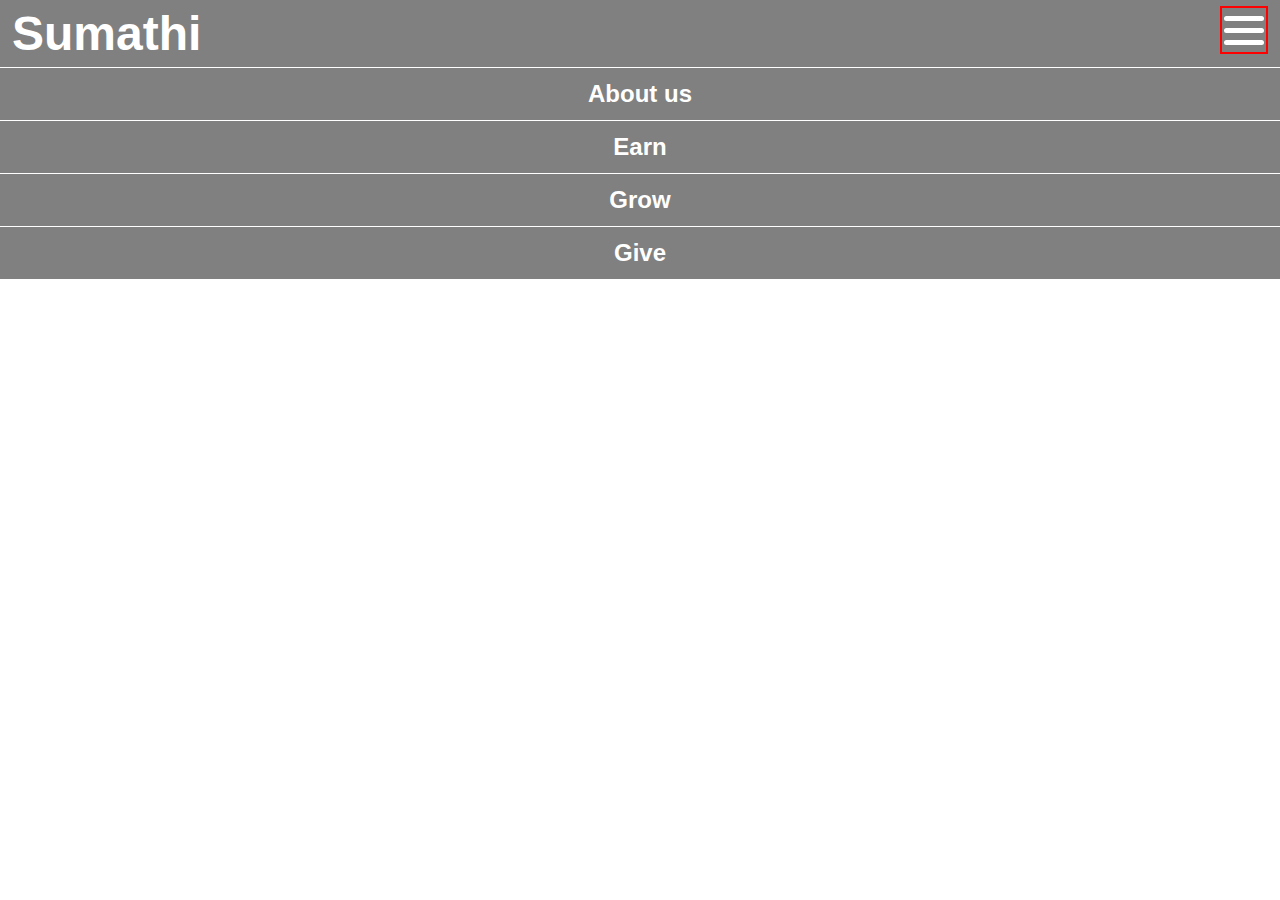
<file: index.html>
<!DOCTYPE html>
<html lang="en">
<head>
    <meta charset="UTF-8">
    <meta name="viewport" content="width=device-width, initial-scale=1.0">
    <title>animations</title>
    <link rel="stylesheet" href="aniprojects.css">
</head>
<body>
    <header>
        <section class="header-title-line">
            <h1>Sumathi</h1>
            <button class="menu-button">
                <div class="menu-icon"></div>
            </button>
        </section>
        <nav>
            <ul>
                <li><a href="animation.html">About us</a></li>
                <li><a href="#">Earn</a></li>
                <li><a href="#">Grow</a></li>
                <li><a href="#">Give</a></li>
            </ul>
        </nav>
    </header>
    
    <main>
        
    </main>
    
    
</body>
</html>
</file>
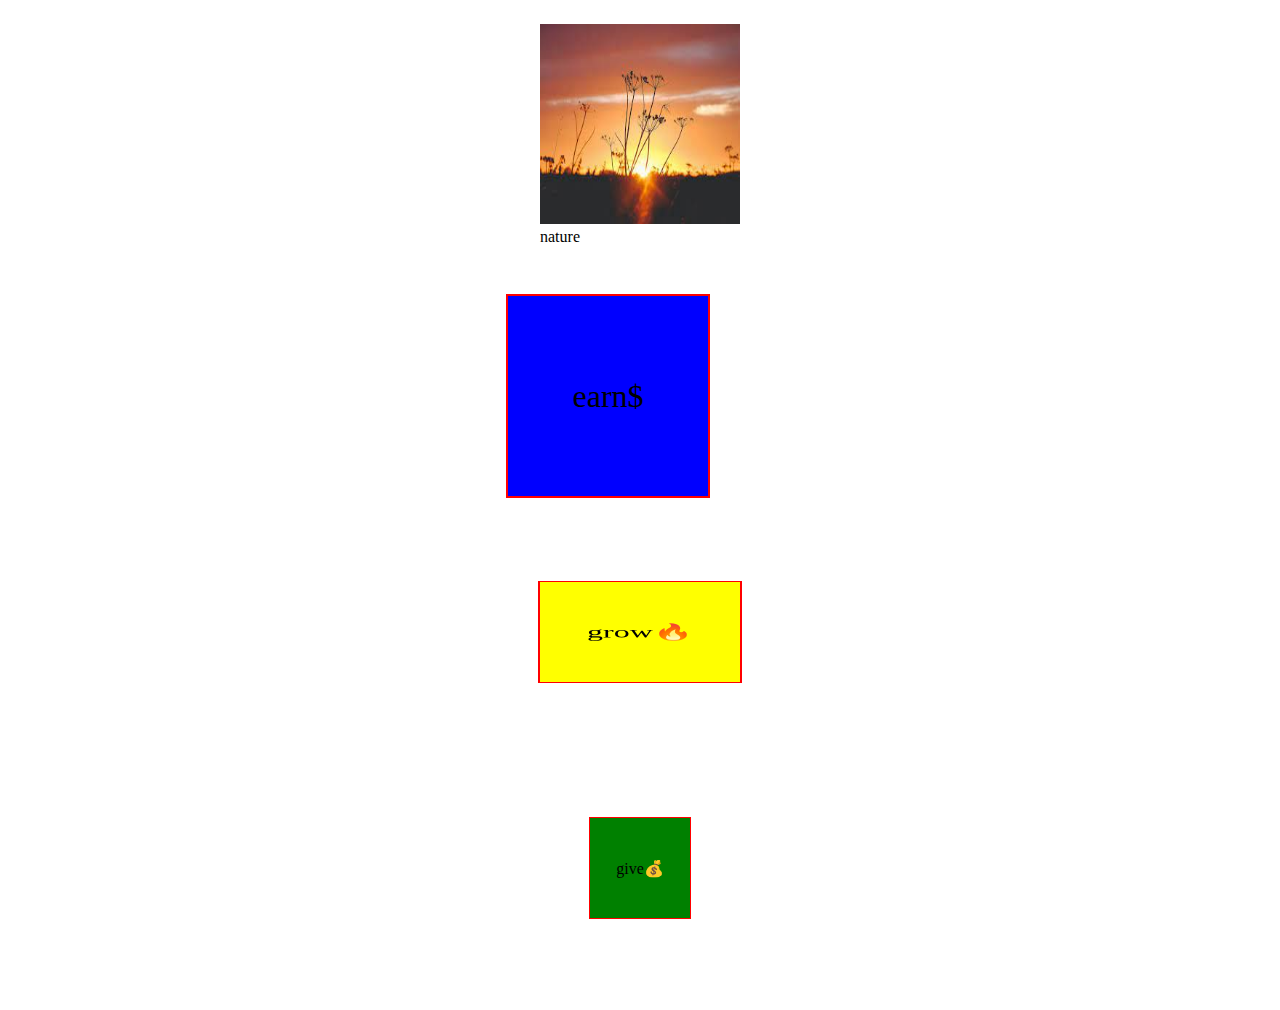
<file: animation.html>
<!DOCTYPE html>
<html lang="en">
<head>
    <meta charset="UTF-8">
    <meta name="viewport" content="width=device-width, initial-scale=1.0">
    <title>animations</title>
    <link rel="stylesheet" href="animation.css">
</head>
<body>
    <figure>
        <img src="images.jpg" alt="cute" width="200" height="200">
        <figcaption>nature</figcaption>
    </figure>
    <nav>
        <div class="square blue">earn&#36;</div>
        <div class="square yellow">grow&#128293;</div>
        <div class="square green">give&#128176;</div>
    </nav>
    

    
</body>
</html>
</file>
<file: aniprojects.css>
*{
    margin: 0;
    padding: 0;
    box-sizing: border-box;
}
:root{
    --HEADER-BGCOLOR:grey;
    --HEADER-COLOR: white;
}
html{
    font-size: 1.5rem;
    font-family: 'nunito', sans-serif;
}
body{
    min-height:100vh;
    display: flex;
    flex-flow: column nowrap;
}
header{
    background-color: var(--HEADER-BGCOLOR);
    color: var(--HEADER-COLOR);
    
    
}
/* sumathi and..... dot to vertical mari.... vertical line button making*/
.header-title-line{
    padding: 0.25rem 0.5rem;
    display:flex;
    flex-flow:row nowrap;
    justify-content: space-between;              
}
/* squarebox  button varuthu*/
.menu-button{
    background-color: transparent;
    width: 48px;
    height: 48px;
    border: 2px solid  red; 
    /*button ah flex mathurum*/
    display:flex;
    justify-content: center;
    align-items: center;
    position: relative;
    
    
}
/*squarebox kula line vara*/
.menu-icon,
.menu-icon::before,
.menu-icon::after{
    background-color: var(--HEADER-COLOR);
    width:40px;
    height:5px;
    border-radius: 5px;
    /*line ah button kula vekaran*/
    position: absolute;
    transition: all 0.5s;


}
/*before,after line make it work*/
.menu-icon::before,
.menu-icon::after{
    content: "";
}

 

.menu-icon::before{
    transform: translate(-20px,-12px);
}
.menu-icon::after{
    transform: translate(-20px,12px);
}
/*navigation part*/
nav ul{
    list-style-type: none;
    display: flex; /*just suma*/
    flex-flow: column nowrap;


}
nav li{
    border-top: 1px solid var(--HEADER-COLOR);
    padding: 0.5rem;
}
nav a{
    display: block;     /*must for text center,full width ah block ah eduthukum,athuku center ah text wl place*/
    text-align: center;
     width: 80%;   /*80%width take ,80% width ku center la irukum*/
    margin:auto;  /*ipa normal ah center varum 1oo%ku, so no use these 2 lines*/

/* }
nav a:any-link{ */
    color: var(--HEADER-COLOR);
    font-weight: bold;
    text-decoration: none;
}
nav a:hover,
nav a:focus{
    transform: scale(1.2);
    transition: all 0.3s;
}
</file>
<file: animation.css>
body{
    display: flex;
    flex-flow: column;
    align-items: center;
}


.square{
    width:200px;
    height: 200px;
    font-size: 2rem;
    display: flex;
    flex-flow: column;
    align-items: center;
    justify-content: center;
    color: black;
    border: 2px solid red;
    margin:1em;
}

.yellow{
    background-color: yellow;
    
}
.green{
    background-color: green;
    
}
 /*transform*/

div:first-child{
 transform: translateX(-2rem);
}
div:nth-child(2){
transform: rotateX(60deg);
}
div:last-child{
    transform: scale(50%,50%);

}

/*transition while hover*/
div:hover{
    background-color: chartreuse;
    /* transition-property: background-color,transform;   all ilana,inga declare pananum
     transition-duration: 10s;

   
 transition-delay: 0.5s; */ 
 transition: all 2s 0.5s; /*this all take bgcolor and transform*/
}
/*rotate while hover*/
div:last-child:hover{
    transform: rotate(180deg);    /*this transform apply while hover,that time scale trans not apply*/
}



/*animation*/

.blue{
    background-color: blue;
    animation-name: slide;
    animation-duration: 5s;
    animation-timing-function: ease-in-out;
    animation-delay: 1s;
    animation-iteration-count: 2;
    animation-direction: normal;
    animation-fill-mode: forwards;
    
    
    
}

@keyframes slide{
    0%{
        transform: translateX(0);
    }
    33%{
        transform: translateX(300px) rotate(180deg);
    }
    66%{
        transform: translateX(-300px) rotate(-180deg);
    }
    100%{
        transform: translateX(0);
        background-color: aqua;
    }
}
</file>
